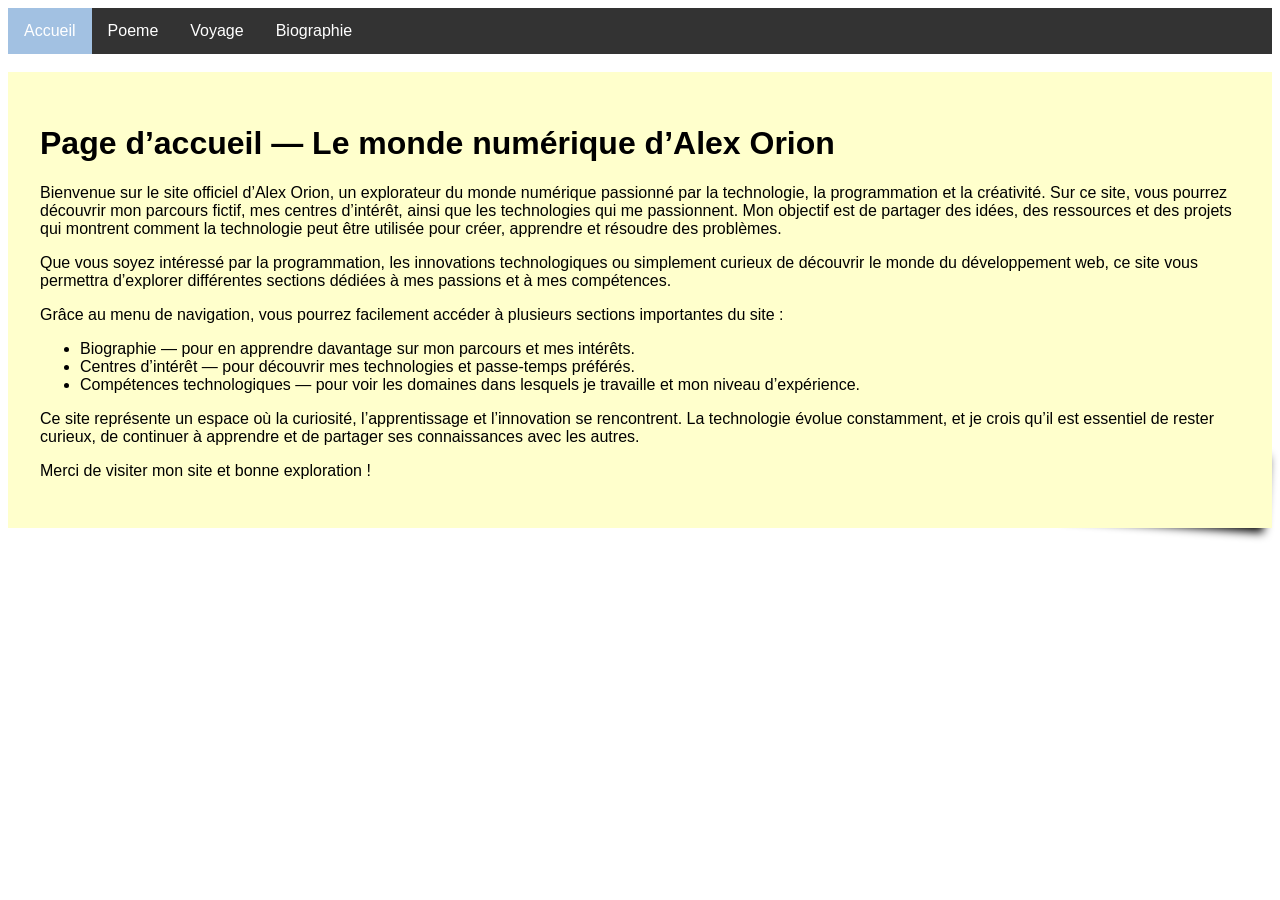
<file: index.html>
<html>
	<head>
		<link rel="stylesheet" href="css/styles.css">
		<meta charset="UTF-8">
		<title>Bienvenue!</title>
		<style>
			div {
			  position: relative;
			  background-color: #ffc;
			  padding: 2rem;
			  text-align: left;
			  max-width: 200px;
			}

			div::before {
			  content: "";

			  position: absolute;
			  z-index: -1;
			  bottom: 15px;
			  right: 5px;
			  width: 50%;
			  top: 80%;
			  max-width: 200px;

			  box-shadow: 0px 13px 10px black;
			  transform: rotate(4deg);
			}
			
			<!-- Source: https://developer.mozilla.org/fr/docs/Learn_web_development/Howto/Solve_CSS_problems/Create_fancy_boxes -->
		</style>
	</head>
	<body>
		<ul class="navbar">
			<li><a href="index.html" class="active">Accueil</a></li>
			<li><a href="poeme.html">Poeme</a></li>
			<li><a href="voyage.html">Voyage</a></li>
			<li><a href="biographie.html">Biographie</a></li>
		</ul>
		<br>
		<div style="margin: auto; max-width: 1200px; min-width: 700px">
			<h1>Page d’accueil — Le monde numérique d’Alex Orion</h1>
			<p>Bienvenue sur le site officiel d’Alex Orion, un explorateur du monde numérique passionné par la technologie, la programmation et la créativité. Sur ce site, vous pourrez découvrir mon parcours fictif, mes centres d’intérêt, ainsi que les technologies qui me passionnent. Mon objectif est de partager des idées, des ressources et des projets qui montrent comment la technologie peut être utilisée pour créer, apprendre et résoudre des problèmes.</p>
			<p>Que vous soyez intéressé par la programmation, les innovations technologiques ou simplement curieux de découvrir le monde du développement web, ce site vous permettra d’explorer différentes sections dédiées à mes passions et à mes compétences.</p>
			<p>Grâce au menu de navigation, vous pourrez facilement accéder à plusieurs sections importantes du site :</p>
			<ul>
				<li>Biographie — pour en apprendre davantage sur mon parcours et mes intérêts.</li>
				<li>Centres d’intérêt — pour découvrir mes technologies et passe-temps préférés.</li>
				<li>Compétences technologiques — pour voir les domaines dans lesquels je travaille et mon niveau d’expérience.</li>
			</ul>
			<p>Ce site représente un espace où la curiosité, l’apprentissage et l’innovation se rencontrent. La technologie évolue constamment, et je crois qu’il est essentiel de rester curieux, de continuer à apprendre et de partager ses connaissances avec les autres.</p>
			<p>Merci de visiter mon site et bonne exploration !</p>
		</div>
	</body>
</html>
</file>
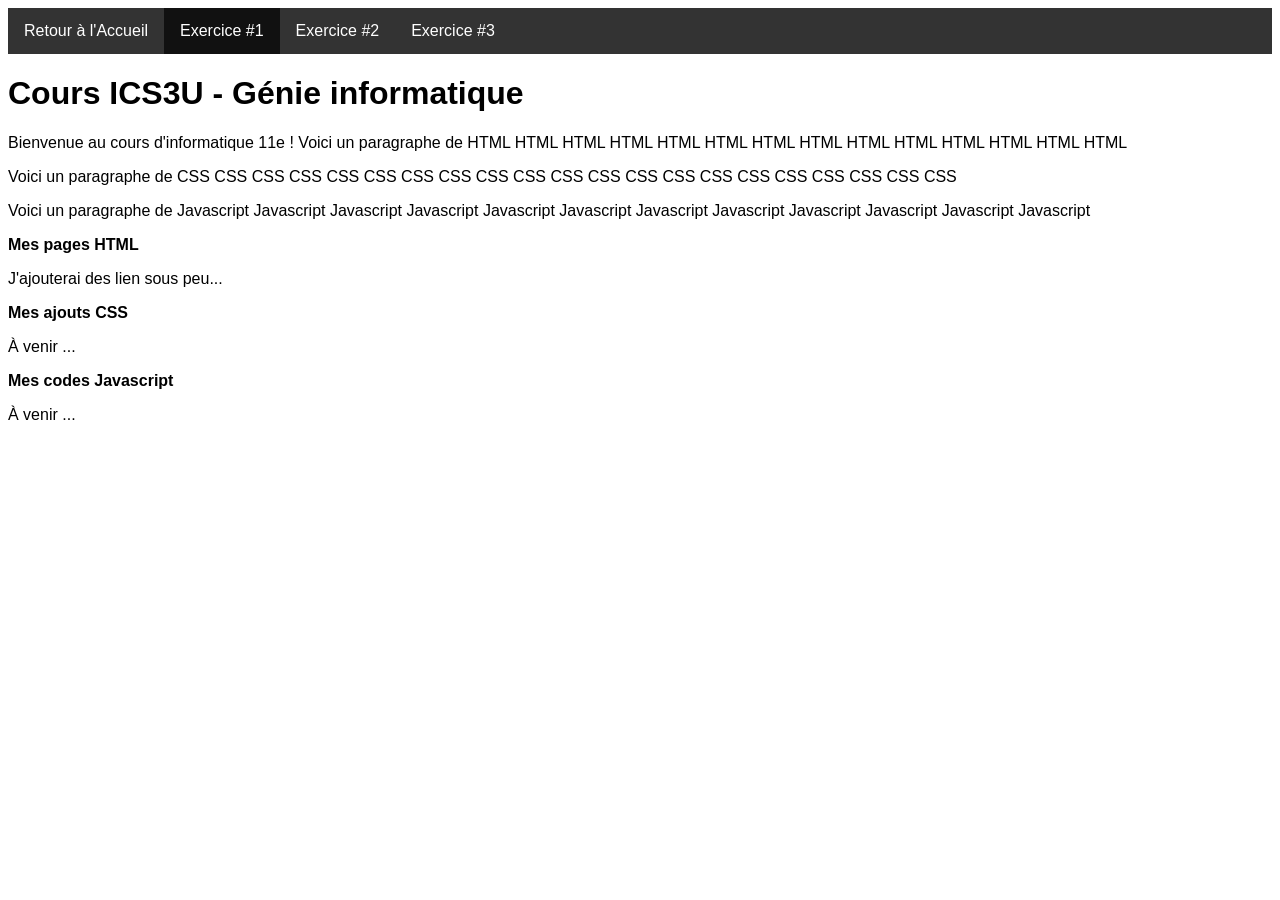
<file: exercice1.html>
<!DOCTYPE html>

<html>

	<head>
	<style>
	ul {
        list-style-type: none;
        margin: 0;
        padding: 0;
    }
        ul {
    list-style-type: none;
    margin: 0;
    padding: 0;
    overflow: hidden;
    background-color: #333333;
    }

    ul li {
    float: left;
    }

    ul li a {
    display: block;
    color: white;
    text-align: center;
    padding: 14px 16px;
    text-decoration: none;
    }

    ul li a:hover {
    background-color: #111111;
    }
    
    ul li a.active {
    background-color: #111111;
    pointer-events: none;
    cursor: default;
    }
	
	body {
  font-family: Nunito, sans-serif, Arimo;
}
/* Sources: https://www.w3schools.com/css, https://developer.mozilla.org/fr/docs/Learn_web_development/Howto/Solve_CSS_problems/Create_fancy_boxes */
	</style>
		<meta charset="UTF-8">
		<title>Exercice #1</title>
		<link rel="icon" href="images/user-p.jpg" type="image/jpg">
	</head>
	<ul>
			<li><a href="index.html">Retour à l'Accueil</a></li>
			<li><a href="exercice1.html" class="active">Exercice #1</a></li>
			<li><a href="exercice2.html">Exercice #2</a></li>
			<li><a href="exercice3.html">Exercice #3</a></li>
	</ul>
		<h1>Cours ICS3U - Génie informatique</h1>
		<p>Bienvenue au cours d'informatique 11e ! Voici un paragraphe de HTML HTML HTML HTML HTML HTML HTML HTML HTML HTML HTML HTML HTML HTML</p>
		<p>Voici un paragraphe de CSS CSS CSS CSS CSS CSS CSS CSS CSS CSS CSS CSS CSS CSS CSS CSS CSS CSS CSS CSS CSS</p>
		<p>Voici un paragraphe de Javascript Javascript Javascript Javascript Javascript Javascript Javascript Javascript Javascript Javascript Javascript Javascript</p>
		<p><b>Mes pages HTML</b></p>
		<p>J'ajouterai des lien sous peu...</p>
		<p><b>Mes ajouts CSS</b></p>
		<p>À venir ...</p>
		<p><b>Mes codes Javascript</b></p>
		<p>À venir ...</p>
	</body>
	
</html>
</file>
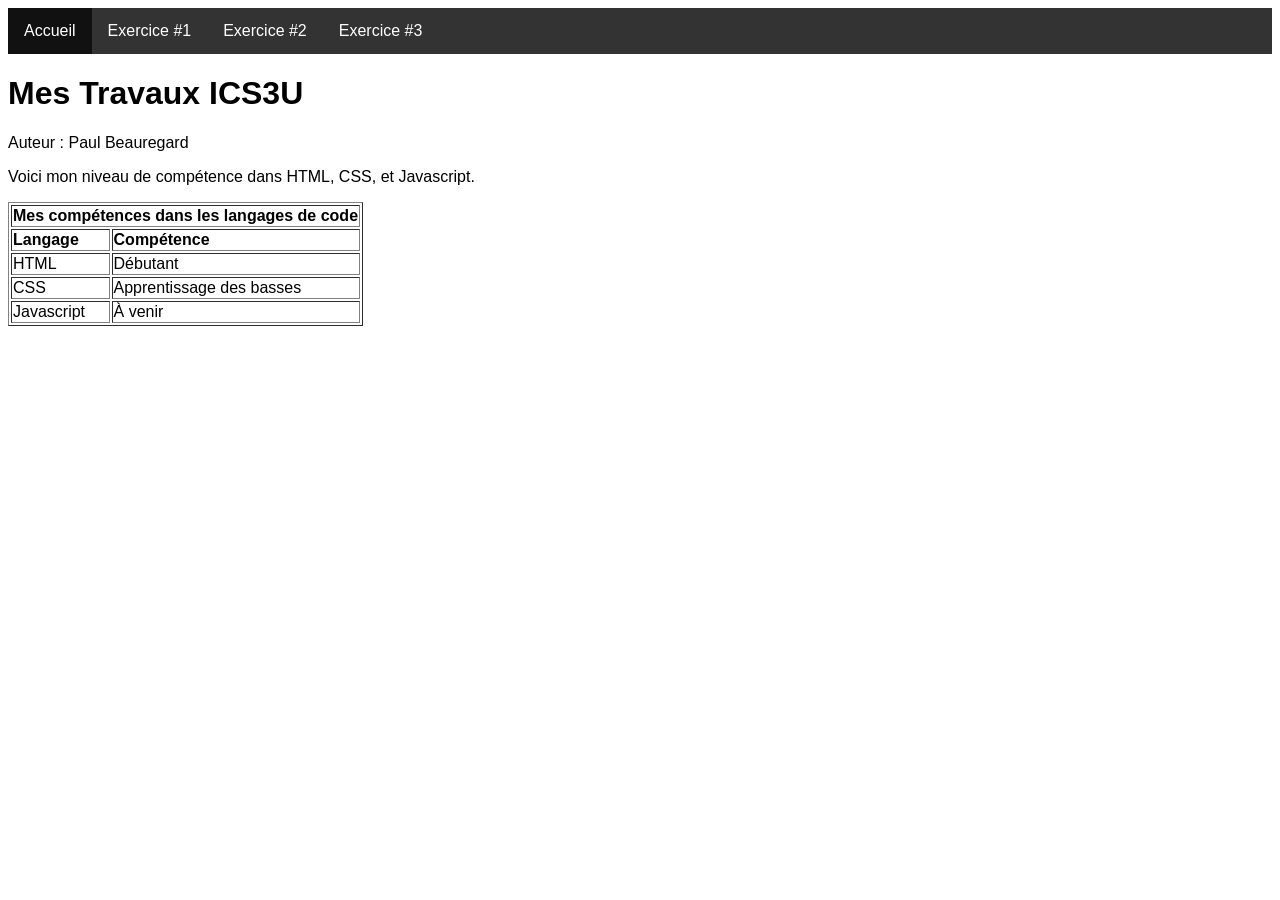
<file: exercice3.html>
<!DOCTYPE html>

<html>
	<head>
	<style>
	ul {
        list-style-type: none;
        margin: 0;
        padding: 0;
    }
        ul {
    list-style-type: none;
    margin: 0;
    padding: 0;
    overflow: hidden;
    background-color: #333333;
    }

    ul li {
    float: left;
    }

    ul li a {
    display: block;
    color: white;
    text-align: center;
    padding: 14px 16px;
    text-decoration: none;
    }

    ul li a:hover {
    background-color: #111111;
    }
    
    ul li a.active {
    background-color: #111111;
    pointer-events: none;
    cursor: default;
    }
	
body {
  font-family: Nunito, sans-serif, Arimo;
}
/* Sources: https://www.w3schools.com/css, https://developer.mozilla.org/fr/docs/Learn_web_development/Howto/Solve_CSS_problems/Create_fancy_boxes */
	</style>
		<meta charset="UTF-8">
		<title>Mes Travaux ICS3U</title>
		<link rel="icon" href="images/user-p.jpg" type="image/jpg">
	</head>
	
	<body>
		<ul>
			<li><a href="index.html" class="active">Accueil</a></li>
			<li><a href="exercice1.html">Exercice #1</a></li>
			<li><a href="exercice2.html">Exercice #2</a></li>
			<li><a href="exercice3.html">Exercice #3</a></li>
		</ul>
		<h1>Mes Travaux ICS3U</h1>
		<p>Auteur : Paul Beauregard</p>
		<p>Voici mon niveau de compétence dans HTML, CSS, et Javascript.</p>
		<table border = "1">
			<thead>
				<th colspan = "2">Mes compétences dans les langages de code</th>
			</thead>
			<tbody>
				<tr>
					<td><b>Langage</b></td>
					<td><b>Compétence</b></td>
				</tr>
				<tr>
					<td>HTML</td>
					<td>Débutant</td>
				</tr>
				<tr>
					<td>CSS</td>
					<td>Apprentissage des basses</td>
				</tr>
				<tr>
					<td>Javascript</td>
					<td>À venir</td>
				</tr>
			</tbody>
		</table>
	</body>
	
</html>
</file>
<file: css/styles.css>
.navbar {
	list-style-type: none;
	margin: 0;
	padding: 0;
}
.navbar {
	list-style-type: none;
	margin: 0;
	padding: 0;
	overflow: hidden;
	background-color: #333333;
}

.navbar li {
	float: left;
}

.navbar li a {
	display: block;
	color: white;
	text-align: center;
	padding: 14px 16px;
	text-decoration: none;
}

.navbar li a:hover {
	background-color: #111111;
}
			
.navbar li a.active {
	background-color: #a2c1e2;
	pointer-events: none;
	cursor: default;
}

body {
	font-family: sans-serif;
}
			
/* Source: https://www.w3schools.com/css */
</file>
